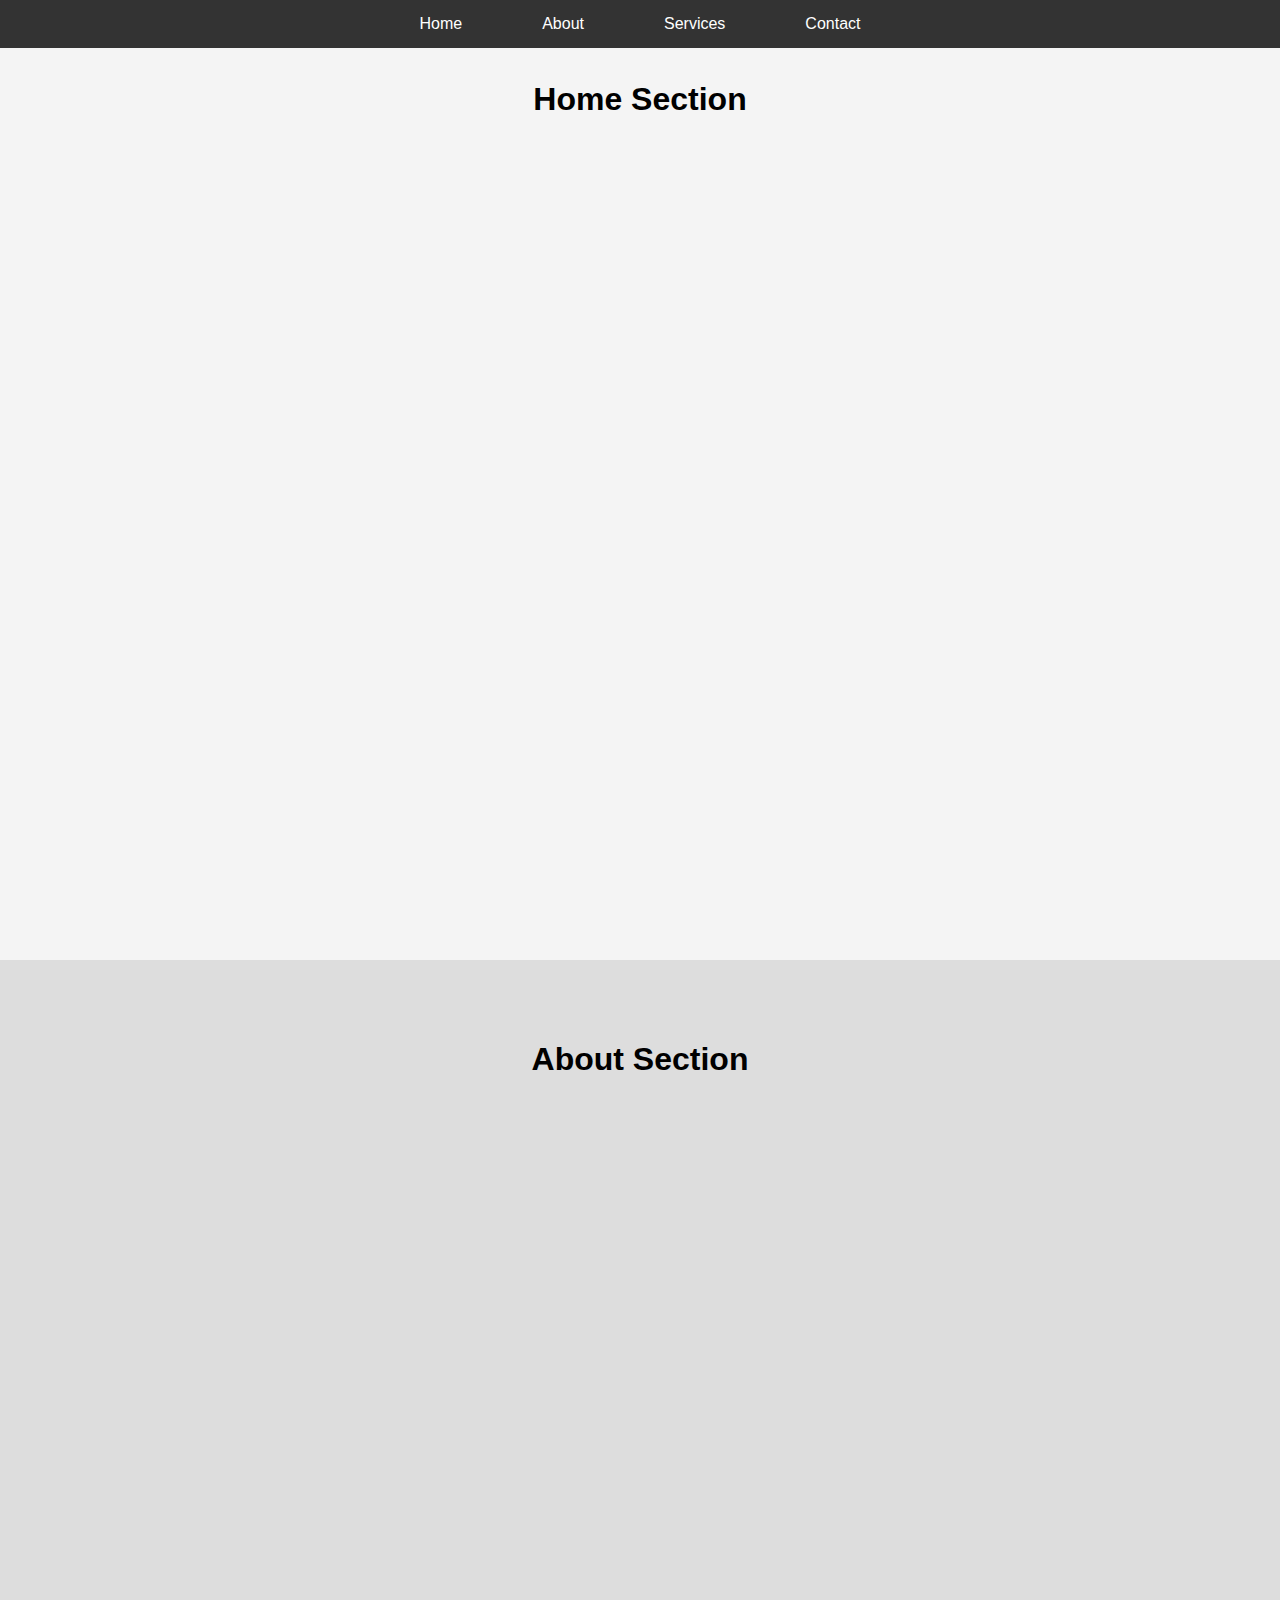
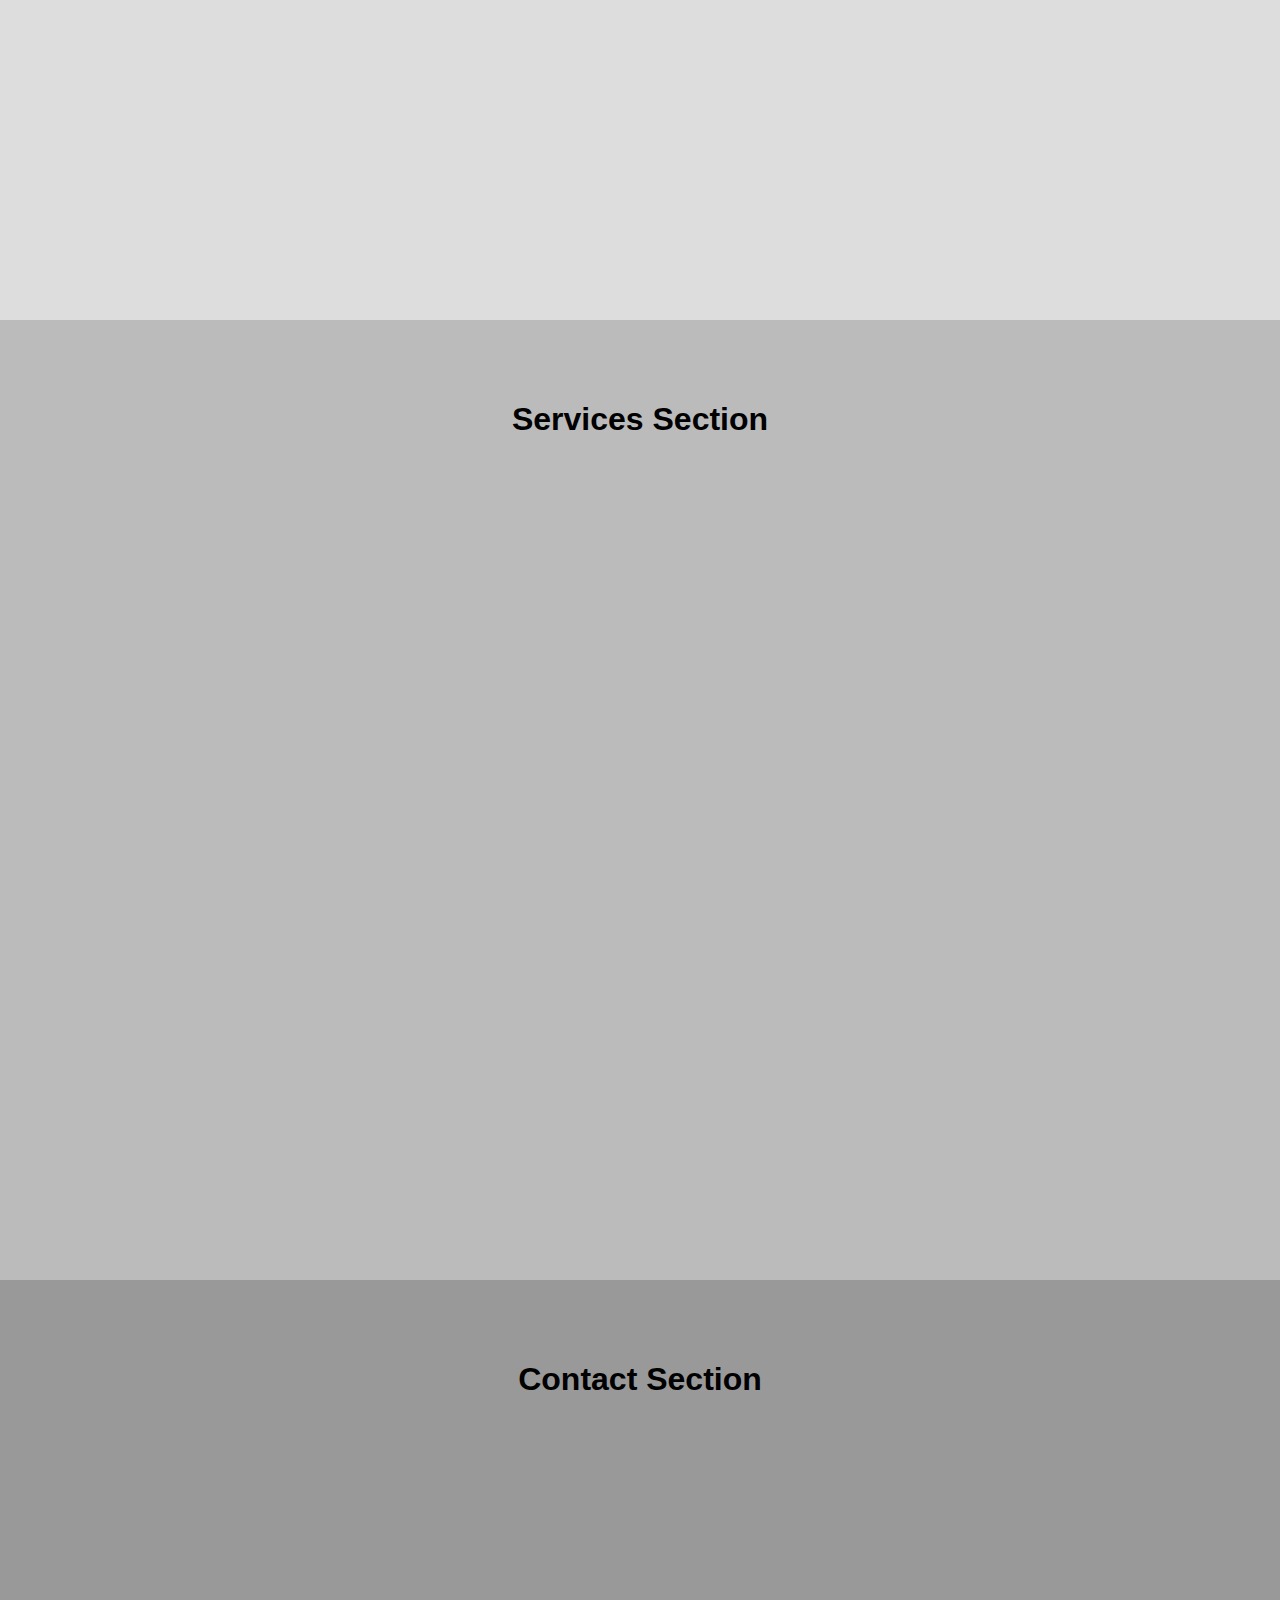
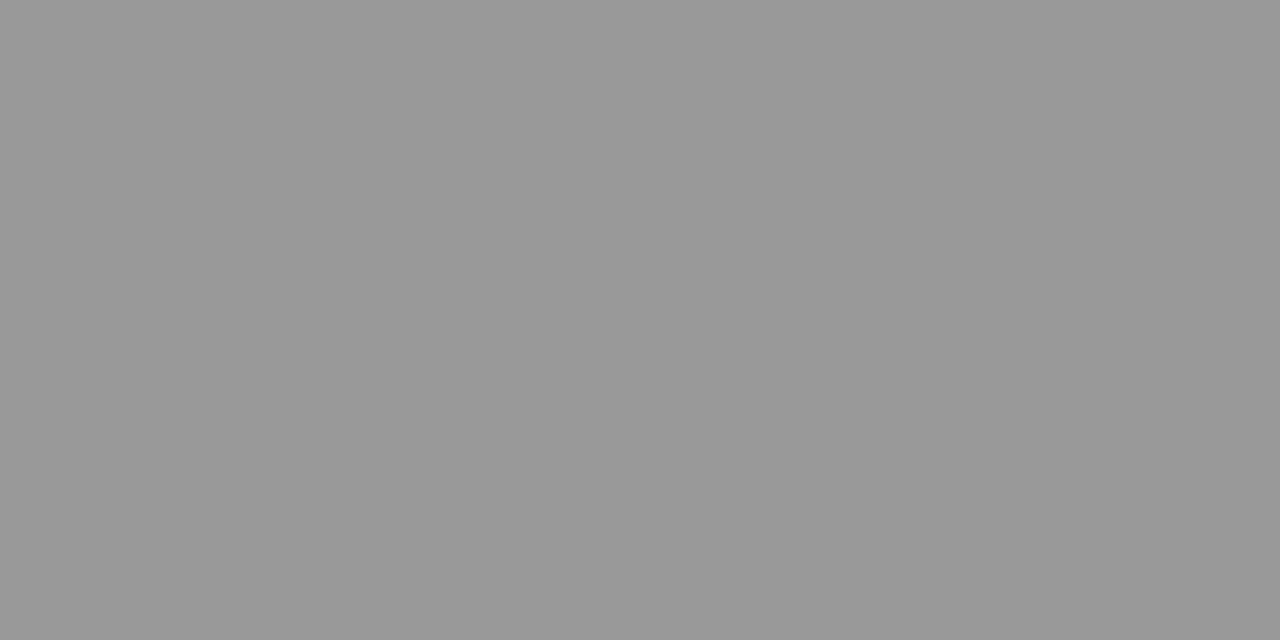
<file: Task_1/Index.html>
<!DOCTYPE html>
<html lang="en">
<head>
    <meta charset="UTF-8">
    <meta name="viewport" content="width=device-width, initial-scale=1.0">
    <title>Interactive Navigation Menu</title>
    <link rel="stylesheet" href="style.css">
</head>
<body>
    <nav id="navbar">
        <ul>
            <li><a href="#home">Home</a></li>
            <li><a href="#about">About</a></li>
            <li><a href="#services">Services</a></li>
            <li><a href="#contact">Contact</a></li>
        </ul>
    </nav>

    <section id="home">
        <h1>Home Section</h1>
    </section>
    <section id="about">
        <h1>About Section</h1>
    </section>
    <section id="services">
        <h1>Services Section</h1>
    </section>
    <section id="contact">
        <h1>Contact Section</h1>
    </section>

    <script src="app.js"></script>
</body>
</html>
</file>
<file: Task_1/style.css>
/* styles.css */
body, html {
    margin: 0;
    padding: 0;
    font-family: Arial, sans-serif;
}

nav {
    position: fixed;
    width: 100%;
    background-color: #333;
    z-index: 1000;
    top: 0;
}

nav ul {
    list-style: none;
    margin: 0;
    padding: 0;
    display: flex;
    justify-content: center;
}

nav ul li {
    margin: 0 20px;
}

nav ul li a {
    color: white;
    text-decoration: none;
    padding: 15px 20px;
    display: block;
    transition: background-color 0.3s ease, color 0.3s ease;
}

nav ul li a:hover {
    background-color: #555;
    color: #ffcc00;
}

section {
    height: 100vh;
    padding-top: 60px;
    text-align: center;
}

#home { background-color: #f4f4f4; }
#about { background-color: #ddd; }
#services { background-color: #bbb; }
#contact { background-color: #999; }

.sticky {
    background-color: #222 !important;
}
</file>
